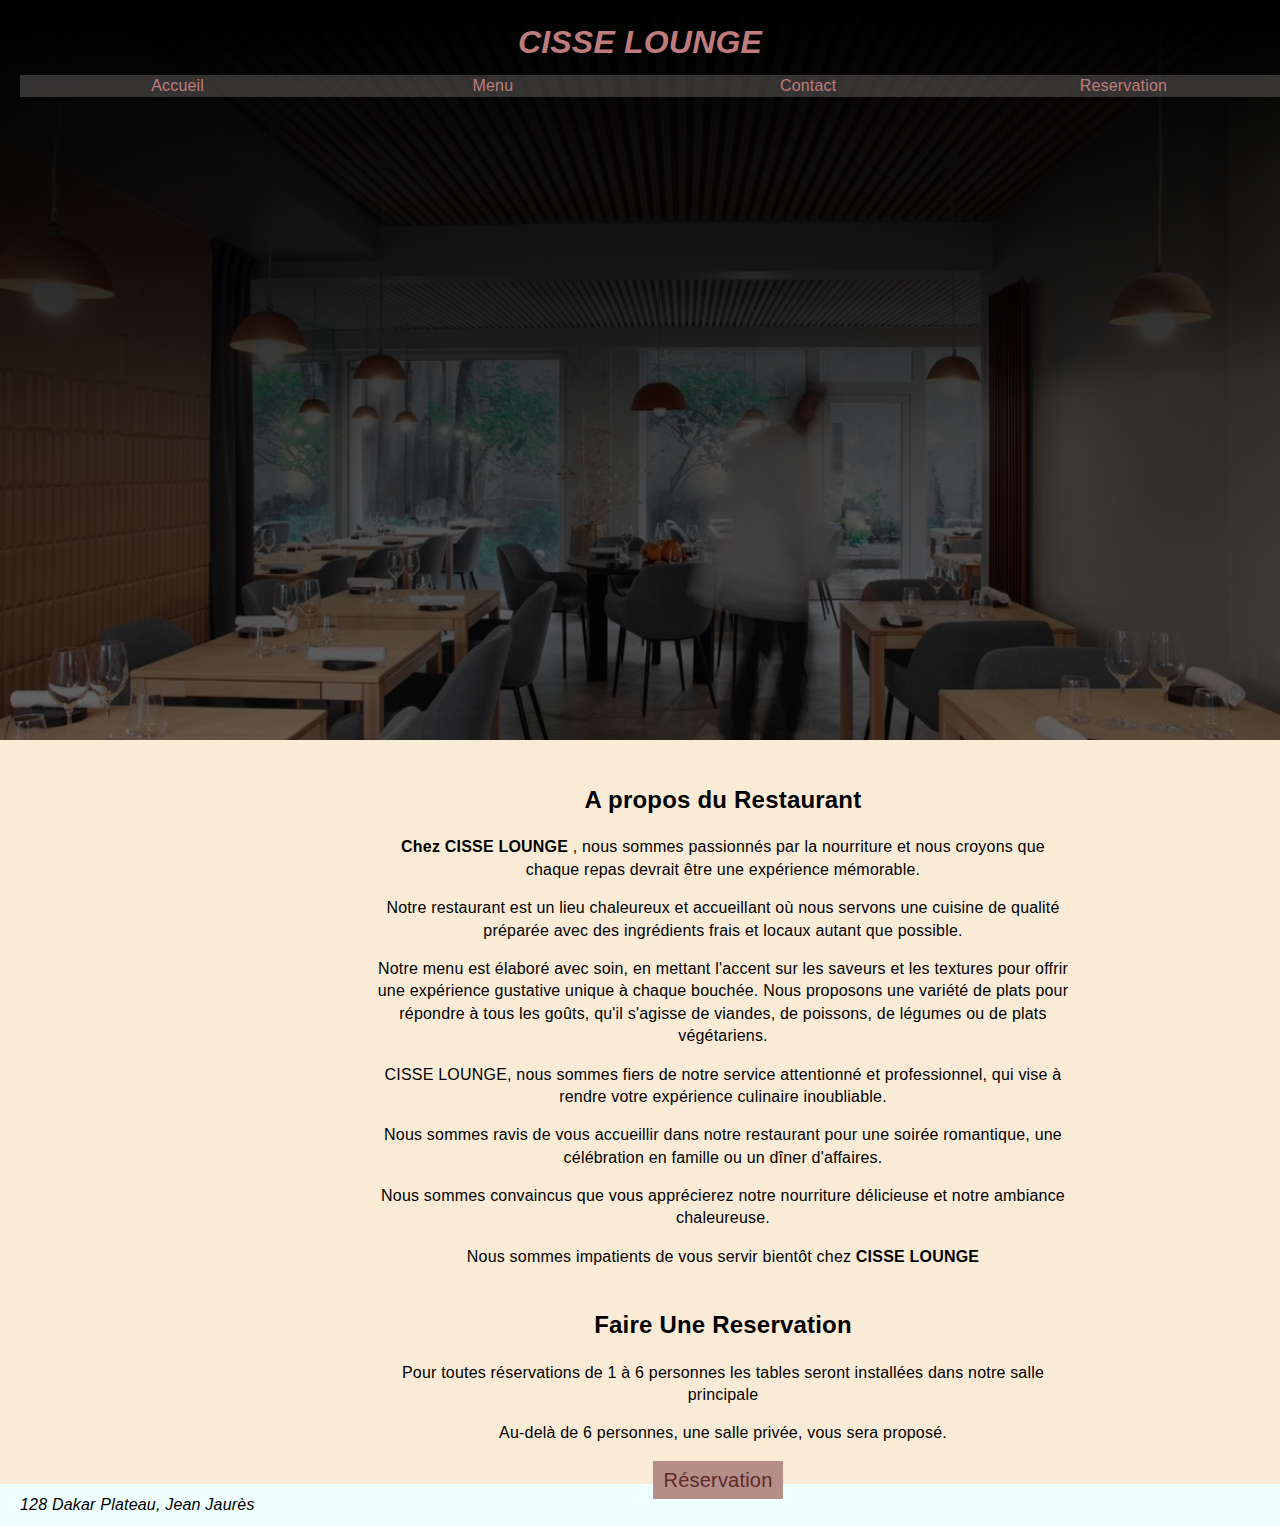
<file: index.html>
<!DOCTYPE html>
<html>
    <head>
        <meta charset="UTF-8">
        <title>Mon restaurant</title>    
        <meta name="description" content="Restaurant halal,avec des produits frais et de saison">
        <link rel="stylesheet" href="style.css">
    </head>

    <body>
        <header class="header">
            <h1 class="header-title">CISSE LOUNGE </h1>
            <nav class="header-nav">
                <a href="index.html" title="Accueil">Accueil</a>
                <a href="menu.html" title="Menu">Menu</a>
                <a href="contact.html" title="Contact">Contact</a>
                <a href="reservation.html" title="Reservation">Reservation</a>
                 </nav>
        </header>
        <article class="main">
            <table>
                <tr>
                    <td>
                        <header class="post-header">
                        <h2 >A propos du Restaurant</h2>
                        </header>
           
           <span ><p><strong> Chez CISSE LOUNGE </strong> , nous sommes passionnés par la nourriture et nous croyons que chaque repas devrait être une expérience mémorable.</p>
            <p> Notre restaurant est un lieu chaleureux et accueillant où nous servons une cuisine de qualité préparée avec des ingrédients frais et locaux autant que possible.</p>
            <p> Notre menu est élaboré avec soin, en mettant l'accent sur les saveurs et les textures pour offrir une expérience gustative unique à chaque bouchée. Nous proposons une variété de plats pour répondre à tous les goûts, qu'il s'agisse de viandes, de poissons, de légumes ou de plats végétariens.
            <p> <stong>CISSE LOUNGE</stong>, nous sommes fiers de notre service attentionné et professionnel, qui vise à rendre votre expérience culinaire inoubliable.</p>
            <p>Nous sommes ravis de vous accueillir dans notre restaurant pour une soirée romantique, une célébration en famille ou un dîner d'affaires.</p>
            <p>Nous sommes convaincus que vous apprécierez notre nourriture délicieuse et notre ambiance chaleureuse.</p> 
            <p>Nous sommes impatients de vous servir bientôt chez <strong>CISSE LOUNGE</stong> </p>
            </span>
                   </td>

                </tr>
                <tr>
                    <td>
                        <header class="post-header1">
                        <h2>Faire Une Reservation</h2>
                        </header>
                      
            <p>Pour toutes réservations de 1 à 6 personnes les tables seront installées dans notre salle principale  </p>
            <p> Au-delà de 6 personnes, une salle privée, vous sera proposé.</p>
            <p>
                <a href="reservation.html" class="button">Réservation</a>
            </p>

                    </td>

            </tr>
            </table>   
           
        </article> 

        
        <footer class="footer">
            <address>128 Dakar Plateau, Jean Jaurès</address>
        </footer>
    </body>
</html>
</file>
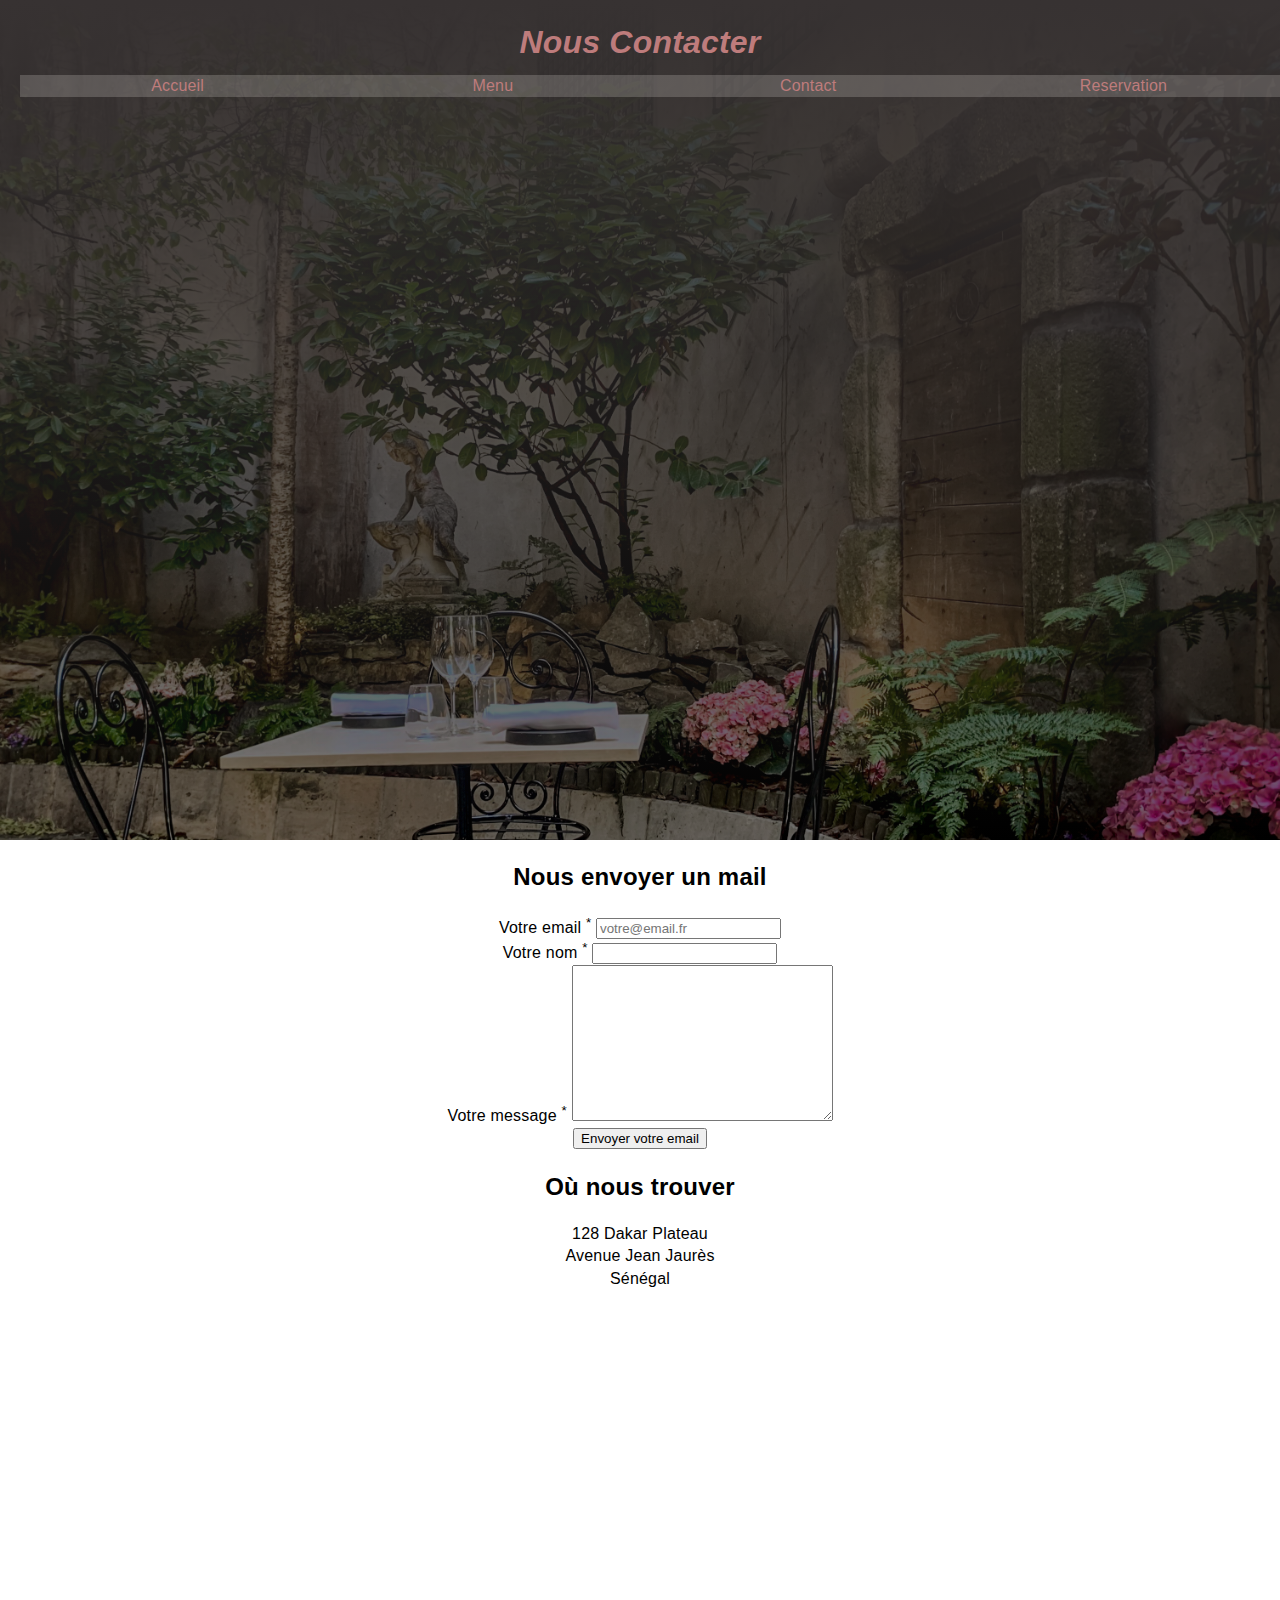
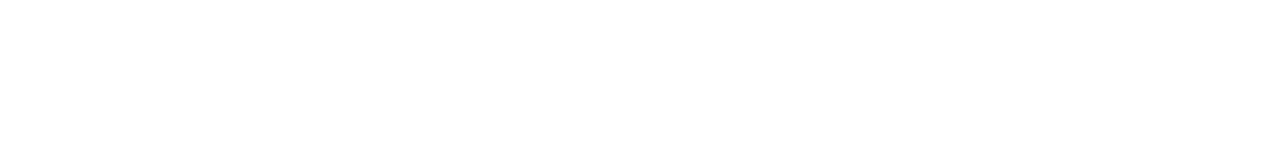
<file: contact.html>
<!DOCTYPE html>
<html>
    <head>
        <meta charset="UTF-8">
        <title>CISSE LOUNGE, Contact</title>    
        <meta name="description" content="Restaurant halal,avec des produits frais et de saison">
        <link rel="stylesheet" href="style.css">
   
    </head>

    <body>
        <header class="header2">
            <h1 class="header-title">Nous Contacter </h1>
            <nav class="header-nav">
                <a href="index.html" title="Accueil">Accueil</a>
                <a href="menu.html" title="Menu">Menu</a>
                <a href="contact.html" title="Contact">Contact</a>
                <a href="reservation.html" title="Reservation">Reservation</a>


            </nav>
          
        </header>
        <section class="section">
          
           <h2>Nous envoyer un mail</h2>
           <form action="contact.html">
           <div>
            <label for="email">Votre email <sup>*</sup></label>
            <input type="email" required id="email" name="email" placeholder="votre@email.fr">
           </div>
           <div>
            <label for="firstname">Votre nom <sup>*</sup></label>
            <input type="text" required id="firstname" name="firstname" required>
           </div>
           <div>
            <label for="message">Votre message <sup>*</sup></label>
            <textarea required name="message" id="message" cols="30" rows="10"></textarea>
           </div>
           <button type="submit">Envoyer votre email </button>
        </form>
        <h2>Où nous trouver</h2>
        <p>
            128 Dakar Plateau <br>
            Avenue Jean Jaurès <br>
            Sénégal
        </p>
            <iframe src="https://www.google.com/maps/embed?pb=!1m18!1m12!1m3!1d3859.757124497984!2d-17.442069684985498!3d14.669720089758437!2m3!1f0!2f0!3f0!3m2!1i1024!2i768!4f13.1!3m3!1m2!1s0xec1724ec5be7a75%3A0xe7a9cbf0394f83bd!2sAv.%20Jean%20Jaures%2C%20Dakar!5e0!3m2!1sfr!2ssn!4v1679254910012!5m2!1sfr!2ssn" width="1000" height="450" style="border:0;" allowfullscreen="" loading="lazy" referrerpolicy="no-referrer-when-downgrade"></iframe>

      
        </section> 
       
    </body>
</html>
</file>
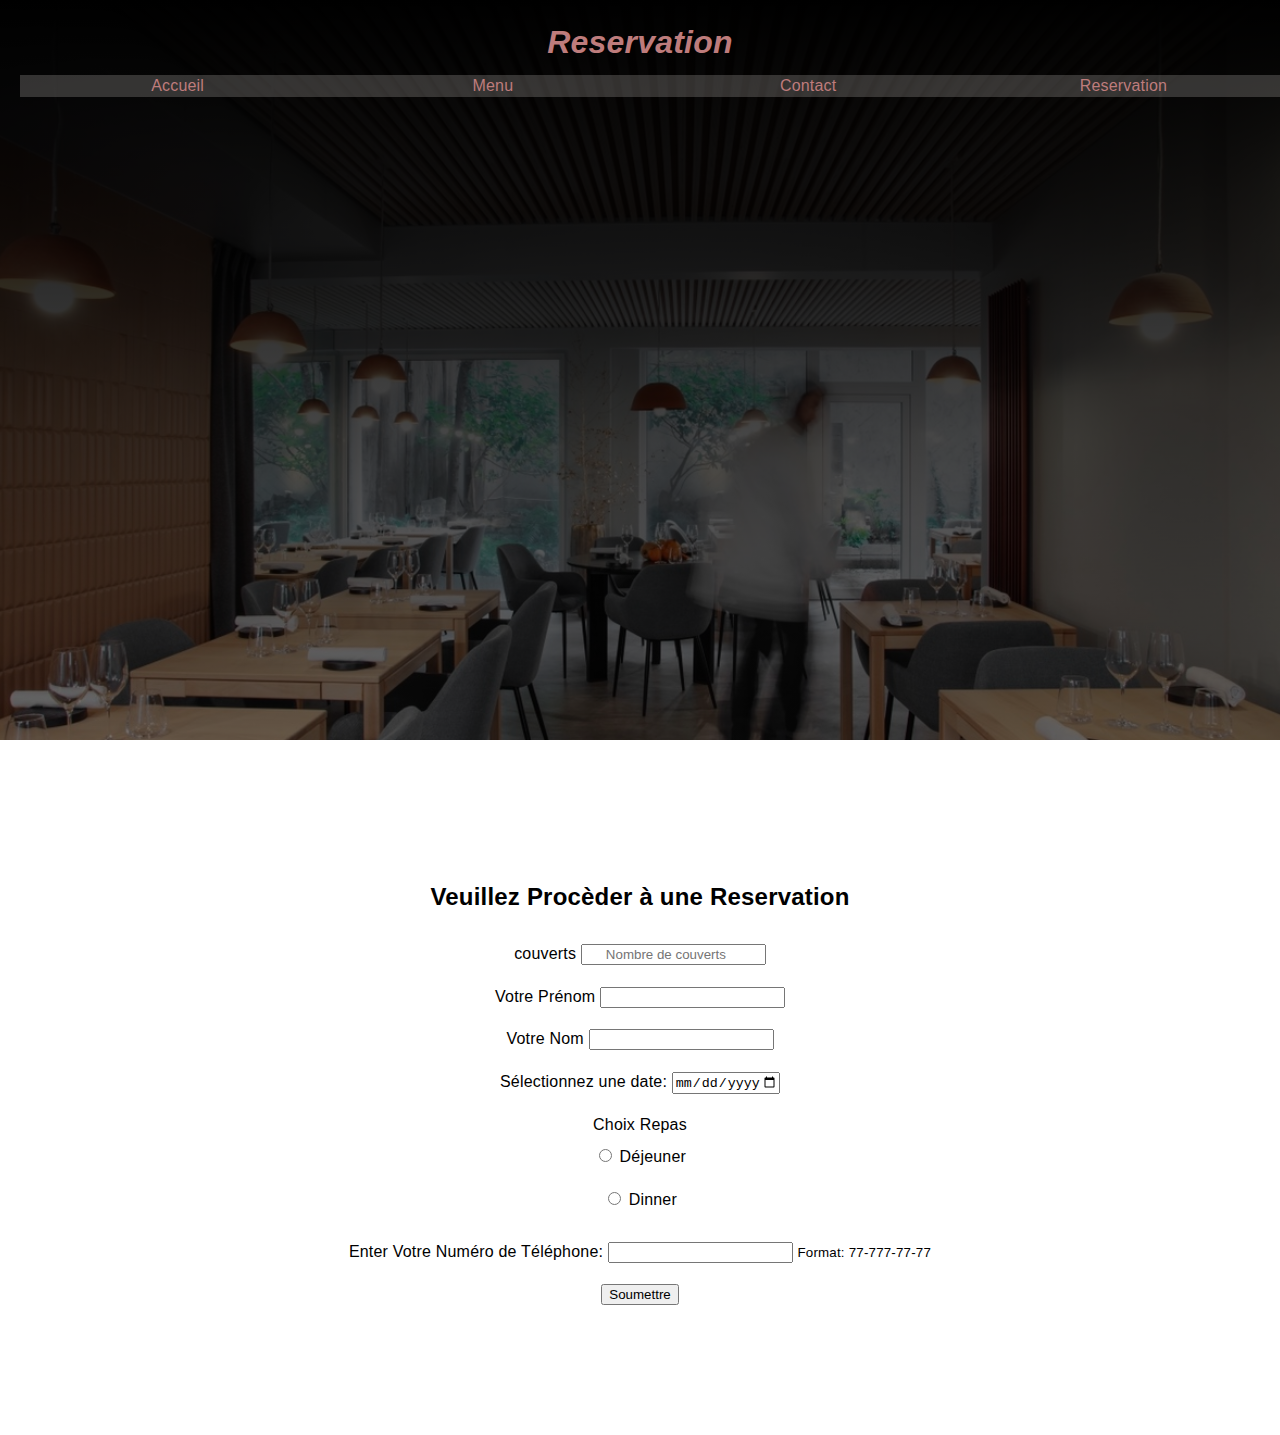
<file: reservation.html>
<!DOCTYPE html>
<html>
    <head>
        <meta charset="UTF-8">
        <title>CISSE LOUNGE, Reservation</title>    
        <meta name="description" content="Restaurant halal,avec des produits frais et de saison">
        <link rel="stylesheet" href="style.css">
   
    </head>

    <body>
        <header class="header">
            <h1 class="header-title">Reservation </h1>
            <nav class="header-nav">
                <a href="index.html" title="Accueil">Accueil</a>
                <a href="menu.html" title="Menu">Menu</a>
                <a href="contact.html" title="Contact">Contact</a>
                <a href="reservation.html" title="Reservation">Reservation</a>
   </nav>

        </header>
   <section class="section1">
          
    <h2>Veuillez Procèder à une Reservation </h2>
    <form action="contact.html">
    
    <div>
     <label for="number">couverts </label>
     <input type="number" required id="number" name="number" placeholder="Nombre de couverts" >
    </div>
    <div>
     <label for="firstname">Votre Prénom </label>
     <input type="text" required id="firstname" name="firstname" >
    </div>
    <div>
     <label for="name">Votre Nom</label>
     <input type="text" required id="name" name="name" >
   
    </div>
    <div>
        <label for="date">Sélectionnez une date:</label>
        <input type="date" id="date" name="date" min="2023-01-01" max="2023-12-31" required>

    </div>
    <div> Choix Repas 
        <div>
            <input type="radio" name="repas" id="lunch" required>
            <label for="lunch">Déjeuner</label>
        </div>
        <div>
            <input type="radio" name="repas" id="Dinner" required>
            <label for="Dinner">Dinner</label>
        </div>
    </div>
       
        <div>
    <label for="phone">Enter Votre Numéro de Téléphone:</label>

   <input type="tel" id="phone" name="phone"
       pattern="[7-8]{2}-[0-9]{3}-[0-9]{2}-[0-9]{2}"
       required>

<small>Format: 77-777-77-77</small>
</div>
    <div>
    <button type="submit">Soumettre</button>
   </div>

 </form>

 </section>
    </body>
    </html>
</file>
<file: style.css>
/*Partie Index*/
html, body{
    font-size: 16px;
}
body{
    margin: 0;
    line-height: 1.4;
    letter-spacing: 0.2px;
    font-family: "Comic Sans MS", "Helvetica", sans-serif;
}
.header{
    background-color: rgb(82, 60, 64);
    padding: 20px;
    height: 700px;
    color: rgb(190, 124, 124);
    z-index: 2;
    background-image: linear-gradient(to bottom,#000, #0008),url("images/banniere-restaurant.jpg");
    background-repeat: no-repeat;
    background-position: center top;
    background-size: 100% 100%, cover;
    background-attachment: local, fixed;
    
}
.header img{
    width: 100%;
    height: auto;
}
.header-nav{
    overflow: hidden;
    margin-top: 10px;
    text-align: center;
    z-index: 3;
    width: 111%;
    
}
.header-nav a {
    float: left;
    width: 20%;
    padding: 0 20px;
    color: inherit;
    text-decoration: none;
    background-color: rgb(244, 240, 237,0.2);
}
.header-nav a:hover{
   
    text-decoration: underline;
    background-color: rgb(244, 240, 237,0.4);
}
.header-title{
    text-align: center;
    margin: 0;
    font-style: italic;
    text-transform: capitalize;
    z-index: 4;
    
}
.main{
    position: relative;
    background-color: antiquewhite;
    padding: 20px;
    font-size: 16px;
    z-index: 1;
    
}
.main p{
    width: 700px;
    text-align: center;
    position: relative;
    left: 50%;
    right: 0;
    display: block;
}

.footer{
    background-color: azure;
    padding: 10px 20px;
}
.button {
    color: rgb(93, 41, 41);
    background-color: rgb(181, 142, 136);
    text-decoration: none;
    font-size: 20px;
    padding: 5px 10px;
    width: 110px;
    position: absolute;
    top: auto;
    left: 40%;
    right: 0;
   
}
.post-header{
    width: 700px;
    text-align: center;
    position: relative;
    left: 50%;
    right: 0;
    display: block;

}

.post-header1{
    width: 700px;
    text-align: center;
    position: relative;
    left: 50%;
    right: 0;
    display: block;

}


/*Partie Menu*/
  
  .main1{
    display: flex;
    flex-wrap: wrap;
    justify-content: space-between;
    text-align: center;
    position: relative;
    left: -40%;
  }
  
  .entree, .plat, .dessert {
    flex-basis: calc(33.33% -50px);
    margin-bottom: 20px;
    text-align: center;
    position: relative;
    
  }
  .header1{
    background-color: rgb(82, 60, 64);
    padding: 20px;
    height: 800px;
    color: rgb(190, 124, 124);
    z-index: 2;
    background-image: linear-gradient(to bottom,rgb(188, 185, 185), #0008),url("images/lemenu.jpg");
    background-repeat: no-repeat;
    background-position: center top;
    background-size: 100% 100%, cover;
    background-attachment: local, fixed;
    
}
.album-entree{
    text-align: center;
   
}

.table-entree{
  
    margin-left: auto;
    margin-right: auto;
    
}
#overlay{
    position: absolute;
    left: 0px;
    top: 0px;
    width: 100%;
    height: 100%;
    background-color: rgba(0,0,0,0.7);
    text-align: center;
    padding-top:8% ;
}
#overlay img 
{
    width: 50%;
    height: 90%;
    border-radius: 20%;
    border: double white 5px;
}
/*Partie Contact*/
.header2{
    background-color: rgb(82, 60, 64);
    padding: 20px;
    height: 800px;
    color: rgb(190, 124, 124);
    z-index: 2;
    background-image: linear-gradient(to bottom,rgb(55, 50, 50), #0008),url("images/lieu.jpg");
    background-repeat: no-repeat;
    background-position: center top;
    background-size: 100% 100%, cover;
    background-attachment: local, fixed;
    
}
.section{
    text-align: center;
}

/*Partie Reservation*/
.section1{
    text-align: center;
    padding: 100px;
    margin: 20px;
    display: block;

}

.section1 div {
    text-align: center;
    padding: 10px;
   
}
.section1 input{
    text-align: center;
}
</file>
